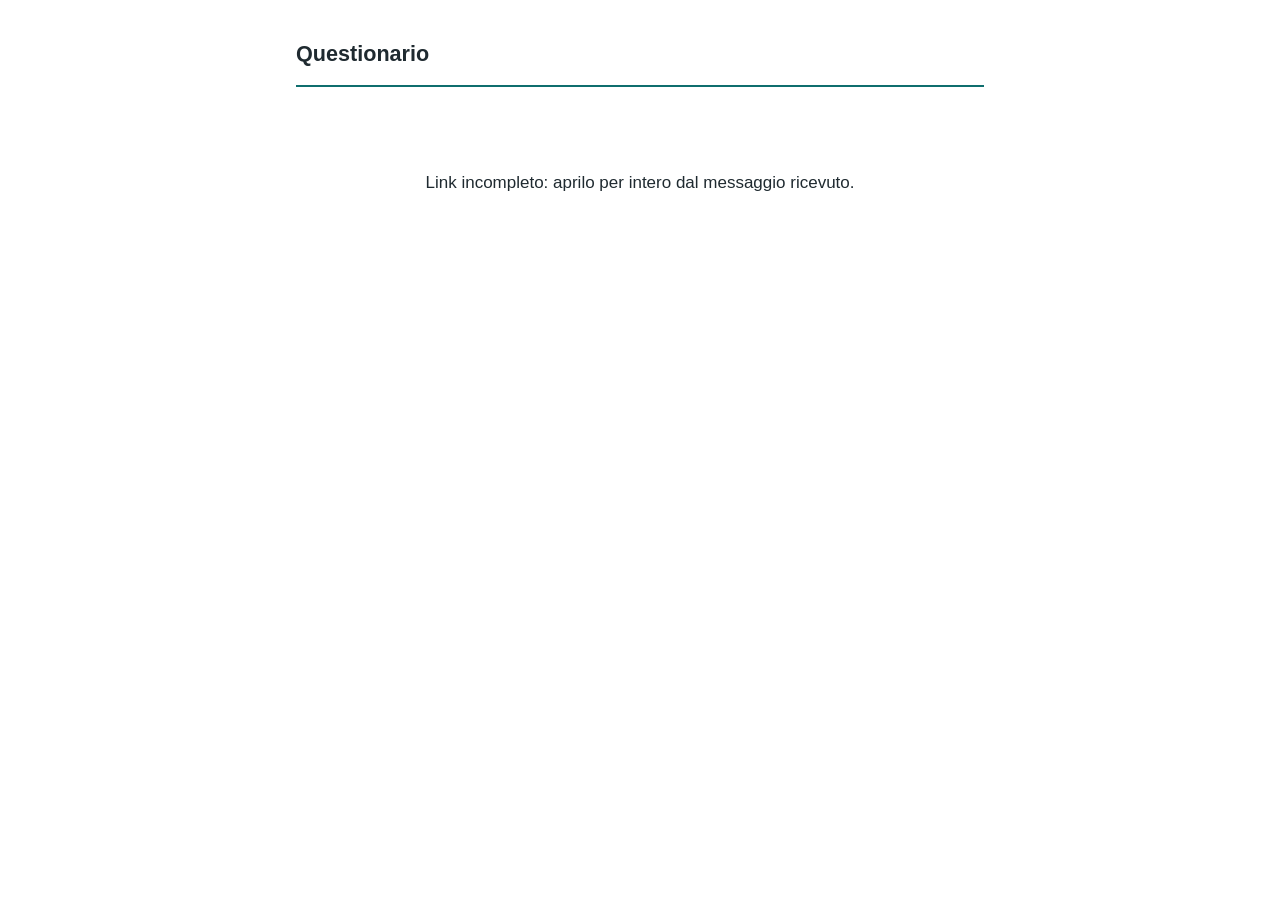
<file: index.html>
<!doctype html>
<html lang="it">
<head>
<meta charset="utf-8">
<meta name="viewport" content="width=device-width, initial-scale=1">
<meta name="robots" content="noindex, nofollow">
<meta name="referrer" content="no-referrer">
<meta http-equiv="Content-Security-Policy" content="default-src 'none'; script-src 'self'; style-src 'self'; connect-src https://*.supabase.co http://127.0.0.1:* http://localhost:*; base-uri 'none'; form-action 'none'">
<title>Questionario</title>
<link rel="stylesheet" href="stile.css">
</head>
<body>
<main>
  <header><div class="studio" id="studio"></div><h1 id="titolo">Questionario</h1></header>
  <div id="contenuto"><p class="tenue">Caricamento…</p></div>
  <noscript><p class="errore">Per compilare il questionario attiva JavaScript nel browser.</p></noscript>
</main>
<script src="config.js"></script>
<script src="app.js"></script>
</body>
</html>
</file>
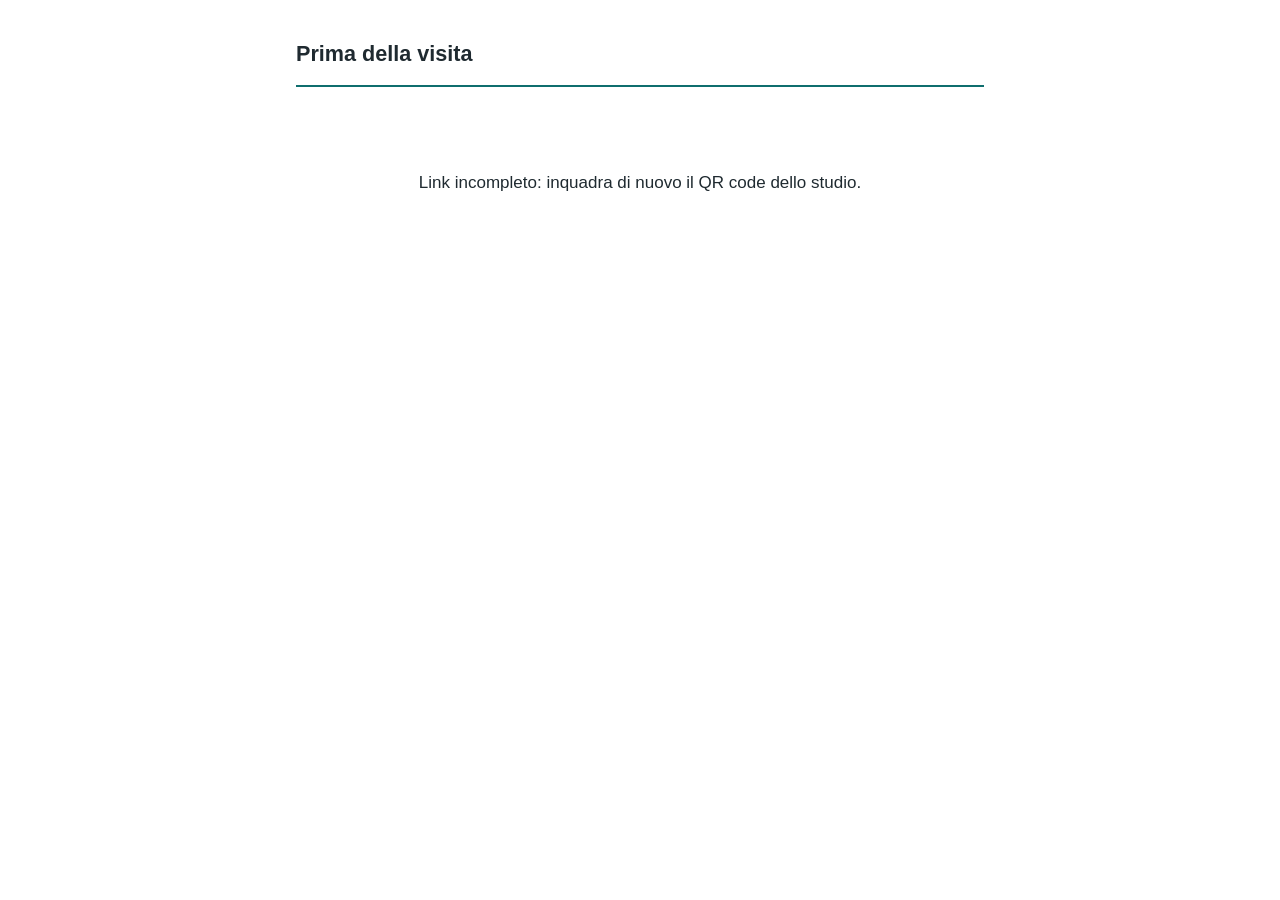
<file: anamnesi.html>
<!doctype html>
<html lang="it">
<head>
<meta charset="utf-8">
<meta name="viewport" content="width=device-width, initial-scale=1">
<meta name="robots" content="noindex, nofollow">
<meta name="referrer" content="no-referrer">
<meta http-equiv="Content-Security-Policy" content="default-src 'none'; script-src 'self'; style-src 'self'; img-src 'self' blob:; media-src blob:; connect-src https://*.supabase.co http://127.0.0.1:* http://localhost:*; base-uri 'none'; form-action 'none'">
<title>Prima della visita</title>
<link rel="stylesheet" href="stile.css">
</head>
<body>
<main>
  <header><div class="studio" id="studio"></div><h1 id="titolo">Prima della visita</h1></header>
  <div id="contenuto"><p class="tenue">Caricamento…</p></div>
  <noscript><p class="errore">Per compilare il questionario attiva JavaScript nel browser.</p></noscript>
</main>
<script src="config.js"></script>
<script src="mappa_corpo_dati.js"></script>
<script src="mappa_corpo.js"></script>
<script src="anamnesi.js"></script>
</body>
</html>
</file>
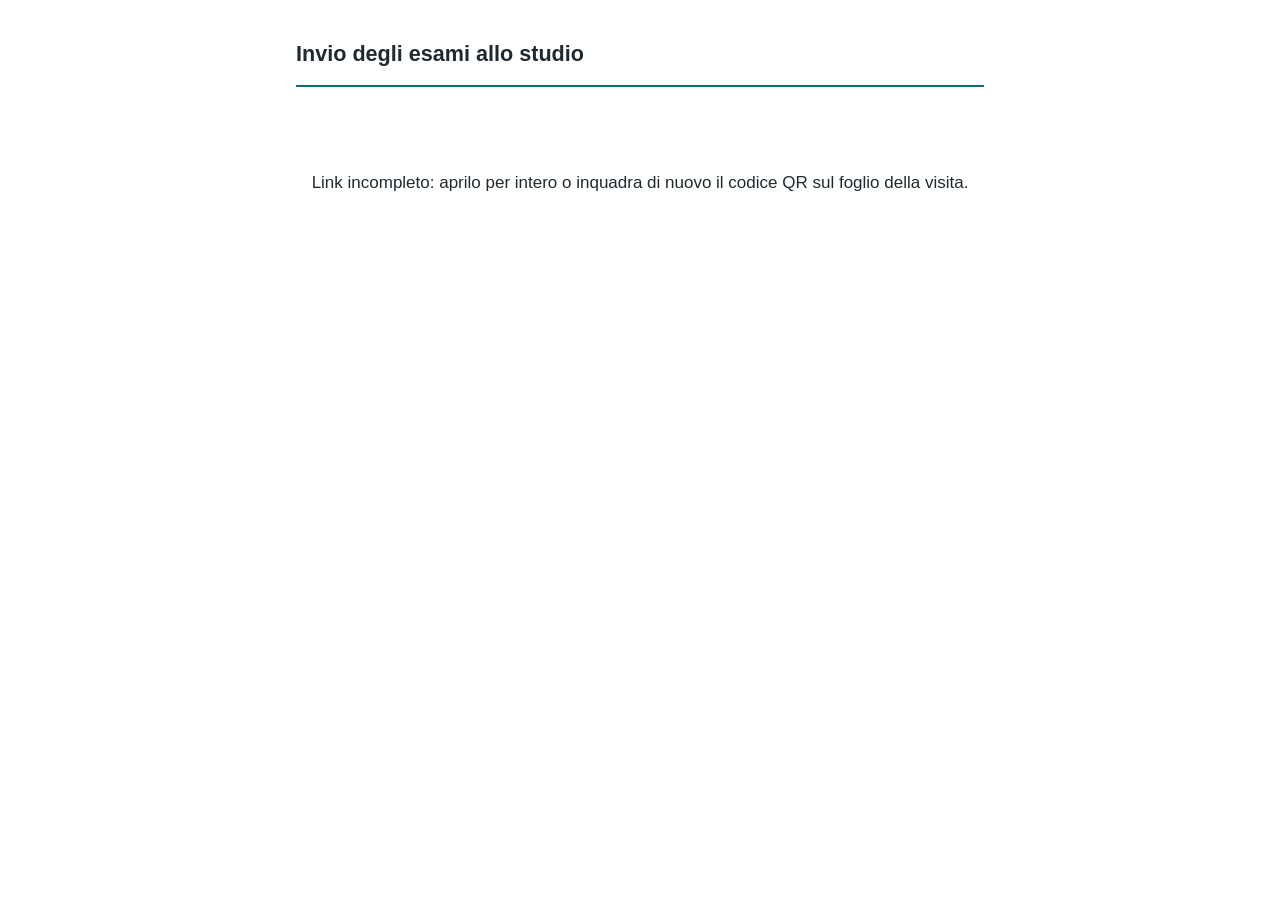
<file: esami.html>
<!doctype html>
<html lang="it">
<head>
<meta charset="utf-8">
<meta name="viewport" content="width=device-width, initial-scale=1">
<meta name="robots" content="noindex, nofollow">
<meta name="referrer" content="no-referrer">
<meta http-equiv="Content-Security-Policy" content="default-src 'none'; script-src 'self'; style-src 'self'; img-src 'self' blob:; media-src blob:; connect-src https://*.supabase.co http://127.0.0.1:* http://localhost:*; base-uri 'none'; form-action 'none'">
<title>Invio degli esami</title>
<link rel="stylesheet" href="stile.css">
</head>
<body>
<main>
  <header><div class="studio" id="studio"></div><h1 id="titolo">Invio degli esami allo studio</h1></header>
  <div id="contenuto"><p class="tenue">Caricamento…</p></div>
  <noscript><p class="errore">Per inviare gli esami attiva JavaScript nel browser.</p></noscript>
</main>
<script src="config.js"></script>
<script src="esami.js"></script>
</body>
</html>
</file>
<file: stile.css>
:root { --accento: #0f6e6e; --testo: #1f2a30; --tenue: #6b7a80; --bordo: #d9e0e3; --fondo: #f5f7f8; color-scheme: light; }
* { box-sizing: border-box; }
body { margin: 0; background: #fff; color: var(--testo); font: 17px/1.5 -apple-system, BlinkMacSystemFont, "Segoe UI", Roboto, sans-serif; }
main { max-width: 720px; margin: 0 auto; padding: 20px 16px 60px; }
header { border-bottom: 2px solid var(--accento); padding-bottom: 10px; margin-bottom: 16px; }
header .studio { color: var(--tenue); font-size: .9rem; min-height: 1em; }
h1 { font-size: 1.35rem; margin: 4px 0; }
.istruzioni { background: var(--fondo); border-radius: 10px; padding: 12px 14px; }
h2.sezione { font-size: 1.05rem; color: var(--accento); margin: 28px 0 4px; }
fieldset { border: 1px solid var(--bordo); border-radius: 12px; padding: 14px 14px 12px; margin: 14px 0; }
fieldset.manca { border-color: #b3261e; background: #fdf3f2; }
legend { float: left; width: 100%; font-weight: 600; padding: 0; margin-bottom: 4px; }
legend + * { clear: both; }
.numero { color: var(--accento); margin-right: 4px; }
.scala { display: grid; grid-template-columns: repeat(11, 1fr); gap: 4px; margin-top: 10px; }
.scala label { display: flex; flex-direction: column; align-items: center; gap: 2px; font-size: .8rem; }
.scala input { width: 26px; height: 26px; margin: 0; accent-color: var(--accento); }
.estremi { display: flex; justify-content: space-between; gap: 12px; font-size: .85rem; color: var(--tenue); margin-top: 6px; }
.scelte label { display: flex; gap: 10px; align-items: flex-start; padding: 9px 4px; border-bottom: 1px solid var(--fondo); }
.scelte label:last-child { border-bottom: 0; }
.scelte input { width: 22px; height: 22px; margin: 2px 0 0; flex: none; accent-color: var(--accento); }
.gruppo { font-weight: 600; margin: 12px 0 2px; font-size: .95rem; }
.errore { background: #fbe7e5; color: #8c1d18; border-radius: 10px; padding: 12px 14px; }
button { width: 100%; padding: 15px; font: inherit; font-weight: 600; background: var(--accento); color: #fff; border: 0; border-radius: 12px; margin-top: 18px; }
button:disabled { opacity: .6; }
.fine { text-align: center; padding: 50px 10px; }
.tenue { color: var(--tenue); font-size: .9rem; }
@media (max-width: 480px) { .scala { grid-template-columns: repeat(6, 1fr); row-gap: 10px; } }
/* Questionario anamnestico */
.avanzamento { height: 6px; background: var(--fondo); border-radius: 3px; overflow: hidden; margin-bottom: 8px; }
.avanzamento span { display: block; height: 100%; width: 0; background: var(--accento); transition: width .25s; }
label.campo { display: block; margin: 14px 0; font-weight: 600; }
label.campo small { display: block; font-weight: 400; }
label.campo input, label.campo textarea, label.campo select, .zone-scelte select { display: block; width: 100%; margin-top: 4px; padding: 11px 12px; font: inherit;
  font-weight: 400; border: 1px solid var(--bordo); border-radius: 10px; background: #fff; color: var(--testo); }
label.campo input:focus, label.campo textarea:focus { outline: 2px solid var(--accento); outline-offset: -1px; }
.scelte.in-riga { display: flex; flex-wrap: wrap; gap: 4px 18px; }
.scelte.in-riga label { border-bottom: 0; }
fieldset > label.campo:first-of-type { margin-top: 10px; }
.scala.nrs label { cursor: pointer; }
.scala.nrs input { accent-color: var(--c); }
.nrs-0, .nrs-1, .nrs-2, .nrs-3 { --c: #3a9d5d; } .nrs-4, .nrs-5, .nrs-6 { --c: #d4901a; } .nrs-7, .nrs-8, .nrs-9, .nrs-10 { --c: #c0392b; }
fieldset.allarme { border-color: #e7b9b5; }
.consenso { display: flex; gap: 10px; align-items: flex-start; margin: 14px 0; font-weight: 600; }
.consenso input { width: 22px; height: 22px; margin: 2px 0 0; flex: none; accent-color: var(--accento); }
.informativa { background: var(--fondo); border-radius: 10px; padding: 10px 14px; font-size: .9rem; margin-top: 16px; }
.informativa summary { cursor: pointer; font-weight: 600; }
.due { display: grid; grid-template-columns: 1fr 1fr; gap: 12px; }
.pulsanti { display: flex; gap: 10px; }
.pulsanti button[hidden] { display: none; }
button.secondario { background: #fff; color: var(--accento); border: 1px solid var(--accento); }
button.piccolo { width: auto; margin: 0; padding: 4px 10px; background: var(--fondo); color: var(--testo); }
[hidden] { display: none !important; }
/* mappa del corpo (vedi mappa_corpo.js) */
.mappa-corpo { display: flex; justify-content: center; gap: 8px; margin: 6px 0 12px; }
.mappa-vista { height: 330px; width: auto; max-width: 49%; }
.mappa-contorno { fill: var(--fondo); stroke: var(--bordo); stroke-width: 3; }
.mappa-zona { fill: #d5dde0; stroke: #fff; stroke-width: 2; transition: fill .15s; cursor: pointer; }
.mappa-zona.selezionata { fill: var(--accento); }
.mappa-zona.secondaria { fill: #7fbdb8; }
.mappa-inattiva { opacity: .35; pointer-events: none; }
.mappa-lato, .mappa-vista-nome { font: 600 44px -apple-system, sans-serif; fill: var(--tenue); }
.zone-scelte { margin: 0; padding-left: 1.4em; }
.zone-scelte li { margin: 6px 0; }
.zone-scelte li > * { vertical-align: middle; }
.zone-scelte select { display: inline-block; width: auto; margin: 0 6px; padding: 6px 8px; }
/* la scala NRS resta su una riga anche sul telefono, come la scala originale */
@media (max-width: 480px) { .scala.nrs { grid-template-columns: repeat(11, 1fr); gap: 0; } .scala.nrs input { width: 22px; height: 22px; } }
.referti-box { margin-top: 14px; padding-top: 10px; border-top: 1px solid var(--fondo); }
.sottotitolo { font-weight: 600; margin: 4px 0 8px; }
.nascosto { position: absolute; width: 1px; height: 1px; opacity: 0; }
.pulsante-file { display: block; text-align: center; padding: 13px; border: 1.5px dashed var(--accento); border-radius: 12px; color: var(--accento); font-weight: 600; cursor: pointer; }
.referti { list-style: none; margin: 10px 0 0; padding: 0; }
.referti li { display: grid; grid-template-columns: 56px 1fr auto; gap: 10px; align-items: center; padding: 6px 0; border-bottom: 1px solid var(--fondo); }
.referti img, .referti .pdf { width: 56px; height: 56px; object-fit: cover; border-radius: 8px; border: 1px solid var(--bordo); }
.referti .pdf { display: grid; place-items: center; font-weight: 700; color: #b3261e; font-size: .8rem; }
.referti .nome { font-size: .9rem; overflow: hidden; text-overflow: ellipsis; white-space: nowrap; max-width: 52vw; }
.referti select { margin-top: 4px; padding: 5px 8px; font: inherit; font-size: .9rem; border: 1px solid var(--bordo); border-radius: 8px; background: #fff; }
.immagini { margin-top: 12px; }
.carica-immagini .pulsante-file { margin: 8px 0; }
.stato-invio { background: var(--fondo); border-radius: 10px; padding: 12px 14px; font-weight: 600; color: var(--accento); }

/* racconto a voce */
.voce-box { margin: 4px 0 18px; padding: 12px; border: 1px solid var(--fondo); border-radius: 12px; }
.voce-titolo { margin: 0 0 10px; }
.pulsante-voce { display: block; width: 100%; padding: 13px; border: 1.5px solid var(--accento); border-radius: 12px; background: #fff; color: var(--accento); font-weight: 600; font-size: 1rem; cursor: pointer; }
.pulsante-voce.in-corso { background: #b42318; border-color: #b42318; color: #fff; width: auto; display: inline-block; padding: 10px 18px; }
.voce-comandi { display: flex; align-items: center; gap: 12px; margin: 6px 0; }
.voce-tempo { font-variant-numeric: tabular-nums; }
.voce-livello { flex: 1; height: 8px; border-radius: 4px; background: var(--fondo); overflow: hidden; }
.voce-livello span { display: block; height: 100%; width: 0; background: var(--accento); }
.voce-ascolta audio { width: 100%; margin: 6px 0; }
</file>
